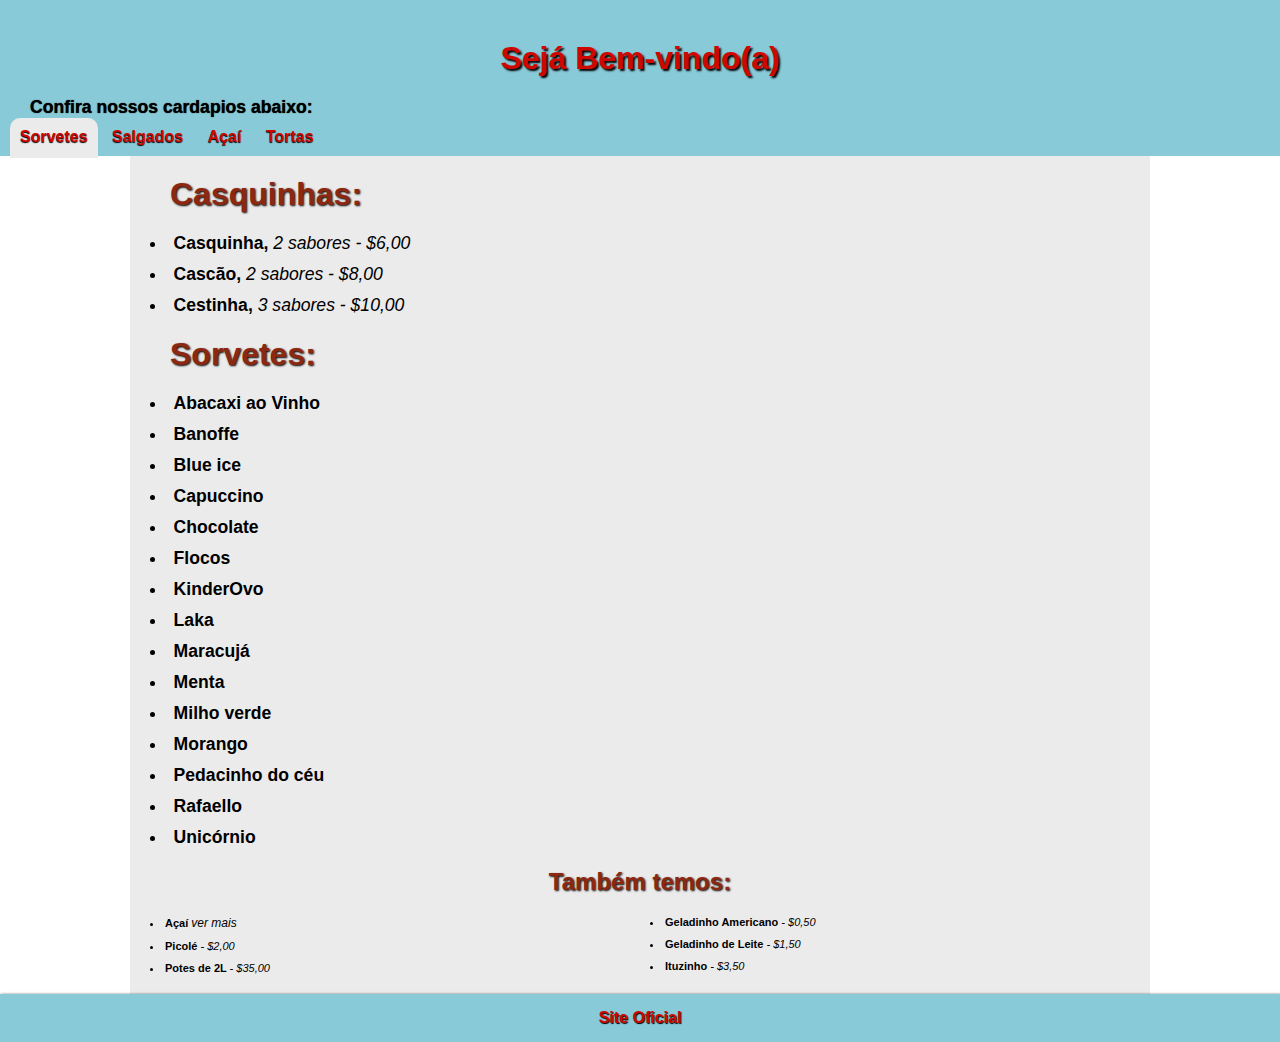
<file: index.html>
<!DOCTYPE html>
<html lang="pt-br">
<head>
    <meta charset="UTF-8">
    <meta name="viewport" content="width=device-width, initial-scale=1.0">
    <title>Bom Gosto</title>
    <link rel="shortcut icon" href="imagens/icon bom gosto.jpeg" type="image/x-icon">
    <style>
        :root {
            --cor0: #ebebeb;
            --cor1: #89CAD9;
            --cor2: #8C2711;
            --cor3: #ce0700;
            --cor4: #000000;
        }

        * {
            margin: 0px;
            padding: 0px;
        }

        body {
            font-family: Arial, Helvetica, sans-serif;
        }

        header {
            background-color: var(--cor1);
            padding-top: 40px;
            min-height: 60px;
        }

        header > h1 {
            color: var(--cor3);
            text-align: center;
            margin-bottom: 20px;
            text-shadow: 2px 2px 2px black;
        }

        header > p {
            color: var(--cor4);
            font-size: 1.1em;
            text-align: left;
            text-indent: 10px;
            font-weight: bold;
            padding-right: 20px;
            padding-left: 20px;
            text-shadow: 0px 0px 1px black;
        }

        nav {
            background-color: var(--cor1);
            padding: 10px;
        }

        nav > a {
            color: var(--cor3);
            text-decoration: none;
            font-weight: bold;
            padding: 10px;
            border-radius: 10px;
            text-shadow: 0px 1px 1px black;
        }

        nav > a:hover {
            background-color: var(--cor0);
        }

        .Sorvete {
            background-color: var(--cor0);
            padding-bottom: 13px;
            border-bottom-left-radius: 0px;
            border-bottom-right-radius: 0px;
        }

        main {
            background-color: var(--cor0);
            min-height: 500px;
            max-width: 1000px;
            margin: auto;
            padding: 10px;
        }

        main h1 {
            color: var(--cor2);
            text-indent: 20px;
            font-weight: bolder;
            padding: 10px;
            text-shadow: 1px 1px 2px black;
        }

        main h2 {
            color: var(--cor2);
            text-align: center;
            font-weight: bolder;
            padding: 10px;
            text-shadow: 1px 1px 2px black;
        }

        ul {
            list-style-position: inside;
            padding: 5px;
            margin-left: 0px;
        }

        .comoluna-dupla {
            columns: 2;
            font-size: 10px;
            margin-left: 0px;
        }

        li {
            padding: 5px;
            font-weight: bold;
            font-size: 1.1em;
        }

        li > a {
            color: black;
            font-size: 12px;
            text-decoration: dashed;
            font-style: italic;
            font-weight: normal;
                        
        }

        li > a:hover {
            text-decoration: underline;
            
        }

        i {
            font-weight: normal;
        }

        footer {
            background-color: var(--cor1);
            color: var(--cor3);
            text-align: center;
            padding: 15px;
            font-weight: bold;
            text-shadow: 1px 1px 1px black;
            box-shadow: 1px 1px 3px black;
        }
    </style>
</head>
<body>
    <header>
        <h1>Sejá Bem-vindo(a)</h1>
        <p>Confira nossos cardapios abaixo:</p>
    </header>
    <nav>
        <a class="Sorvete">Sorvetes</a>
        <a href="salgados-pag.html">Salgados</a>
        <a href="açai-pag.html">Açaí</a>
        <a href="tortas-pag.html">Tortas</a>
    </nav>
    <main>
        <h1>Casquinhas:</h1>
        <ul class="casquinhas">
            <li>Casquinha, <i>2 sabores - $6,00</i></li>
            <li>Cascão, <i>2 sabores - $8,00</i></li>
            <li>Cestinha, <i>3 sabores - $10,00</i></li>
        </ul>

        <h1>Sorvetes:</h1>
        <ul>
            <li>Abacaxi ao Vinho</li>
            <li>Banoffe</li>
            <li>Blue ice</li>
            <li>Capuccino</li>
            <li>Chocolate</li>
            <li>Flocos</li>
            <li>KinderOvo</li>
            <li>Laka</li>
            <li>Maracujá</li>
            <li>Menta</li>
            <li>Milho verde</li>
            <li>Morango</l>
            <li>Pedacinho do céu</li>
            <li>Rafaello</li>
            <li>Unicórnio</li>
        </ul>

        <h2>Também temos:</h2>

        <ul class="comoluna-dupla">
            <li>Açaí <a href="açai-pag.html">ver mais</a></li>
            <li>Picolé <i>- $2,00</i></li>
            <li>Potes de 2L <i>- $35,00</i></li>
            <li>Geladinho Americano <i>- $0,50</i></li>
            <li>Geladinho de Leite <i>- $1,50</i></li>
            <li>Ituzinho <i>- $3,50</i></li>
        </ul>
    </main>
    <footer>
        <p>Site Oficial</p>
    </footer>
</html>
</file>
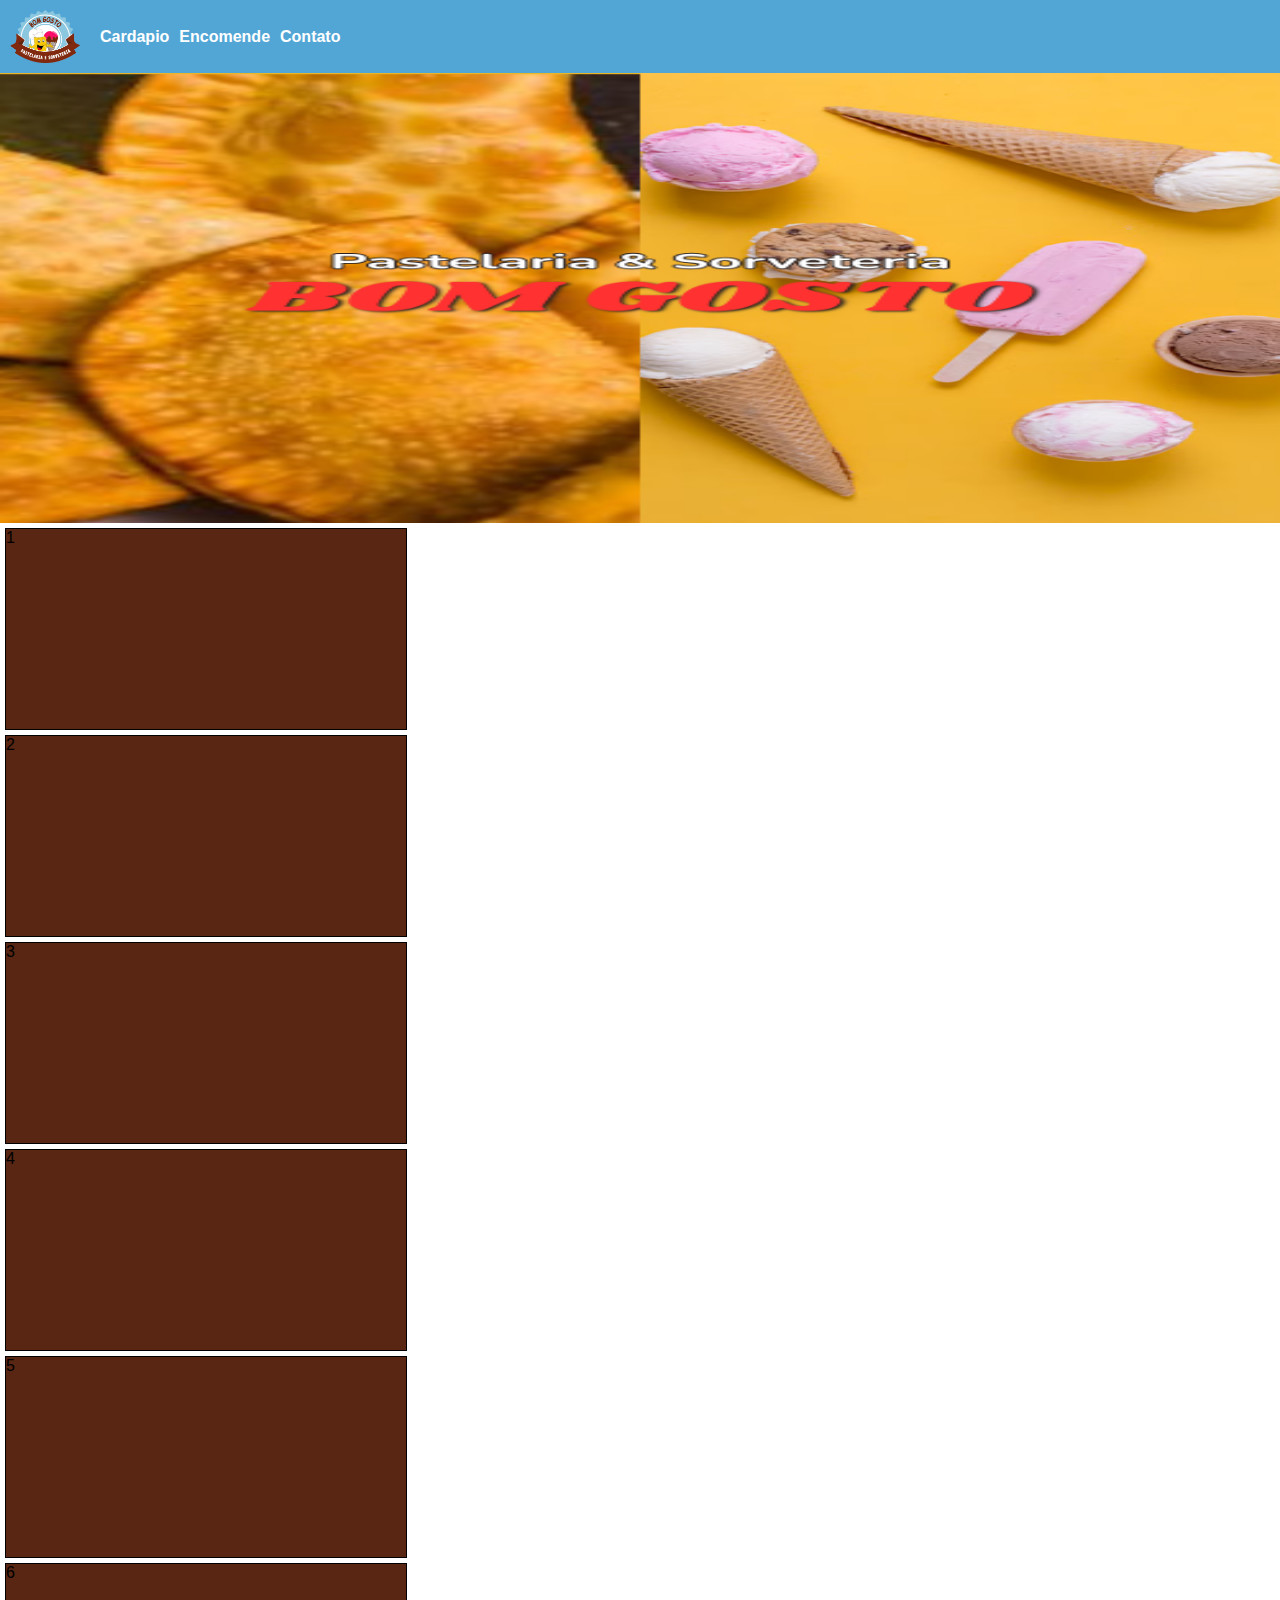
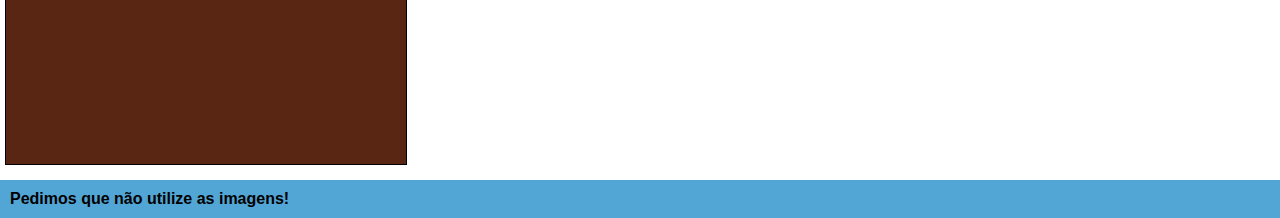
<file: modelo/index.html>
<!DOCTYPE html>
<html lang="pt-br">
<head>
    <meta charset="UTF-8">
    <meta name="viewport" content="width=device-width, initial-scale=1.0">
    <title>Primeiro Modelo</title>
    <link rel="shortcut icon" href="./imagens/icon-bom-gosto.jpeg" type="image/x-icon">
    <link rel="stylesheet" href="style.css">
</head>
<body>
    <div class="containerheader">
        <header>
            <img src="./imagens/logo-bg-transparente.png" alt="logo">
        </header>
        <nav>
            <a href="#">Cardapio</a>
            <a href="#">Encomende</a>
            <a href="#">Contato</a>
        </nav>
    </div>
    <main>
        <section class="destaque">
            <img src="./imagens/banner-principal-bomgosto.png" alt="imagem de destaque">
        </section>

        <section class="produtos">
                <div>1</div>
                <div>2</div> 
                <div>3</div>
                <div>4</div>
                <div>5</div>
                <div>6</div>
        </section>
    </main>
    <footer>
        <p>Pedimos que não utilize as imagens!</p>
    </footer>
</body>
</html>
</file>
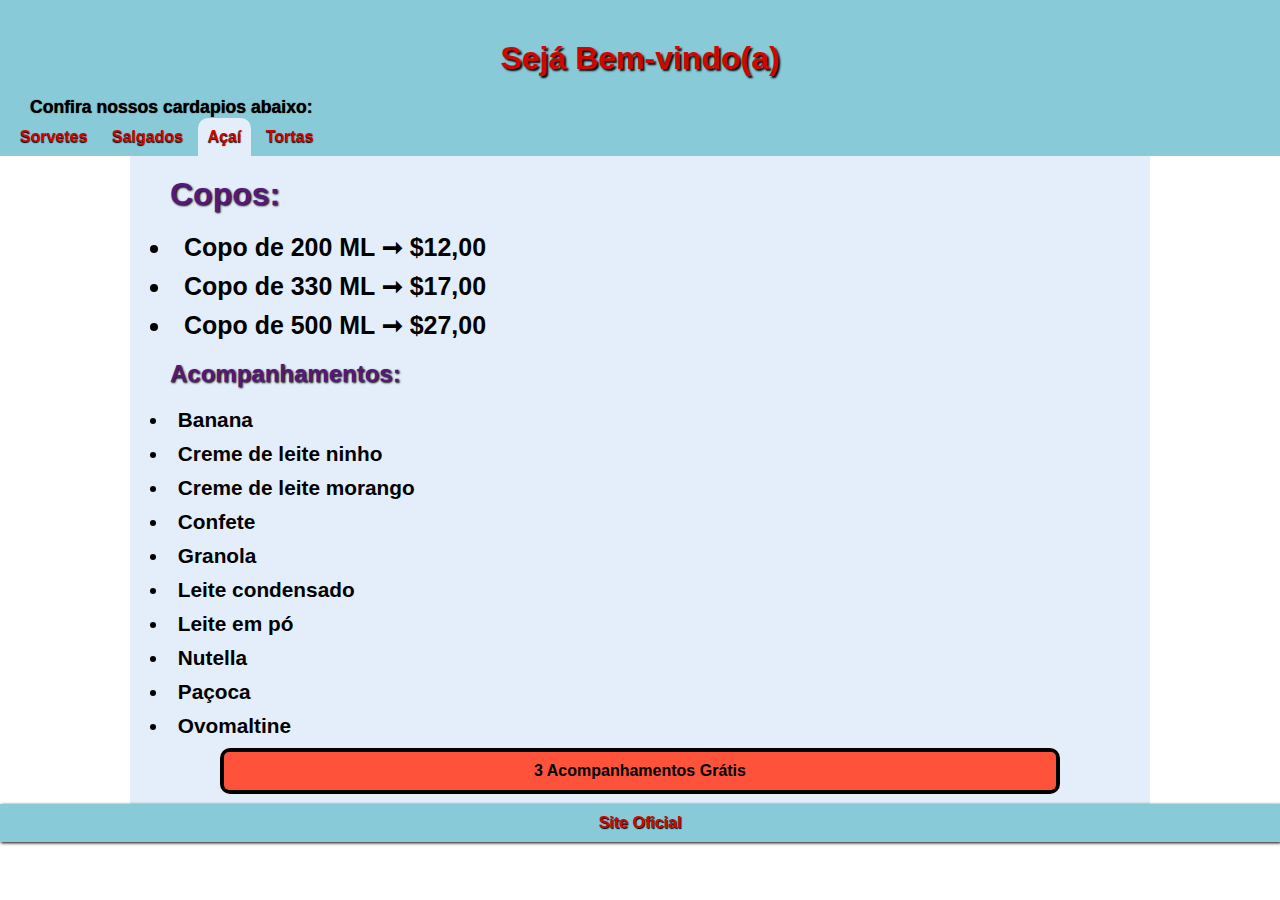
<file: açai-pag.html>
<!DOCTYPE html>
<html lang="pt-br">
<head>
    <meta charset="UTF-8">
    <meta name="viewport" content="width=device-width, initial-scale=1.0">
    <title>Bom Gosto</title>
    <link rel="shortcut icon" href="imagens/icon bom gosto.jpeg" type="image/x-icon">
    <style>
        :root {
            --cor0: #e3eefa;
            --cor1: #89CAD9;
            --cor2: #551a77;
            --cor3: #ce0700;
            --cor4: #000000;
        }

        * {
            margin: 0px;
            padding: 0px;
        }

        body {
            font-family: Arial, Helvetica, sans-serif;
        }

        header {
            background-color: var(--cor1);
            padding-top: 40px;
            min-height: 60px;
        }

        header > h1 {
            color: var(--cor3);
            text-align: center;
            margin-bottom: 20px;
            text-shadow: 2px 2px 2px black;
        }

        header > p {
            color: var(--cor4);
            font-size: 1.1em;
            text-align: left;
            text-indent: 10px;
            font-weight: bold;
            padding-right: 20px;
            padding-left: 20px;
            text-shadow: 0px 0px 1px black;
        }

        nav {
            background-color: var(--cor1);
            padding: 10px;
        }

        nav > a {
            color: var(--cor3);
            text-decoration: none;
            font-weight: bold;
            padding: 10px;
            border-radius: 10px;
            text-shadow: 0px 1px 1px black;
        }

        nav > a:hover {
            background-color: var(--cor0);
        }

        .açai {
            background-color: var(--cor0);
            padding-bottom: 13px;
            border-bottom-left-radius: 0px;
            border-bottom-right-radius: 0px;
        }

        main {
            background-color: var(--cor0);
            min-height: 500px;
            max-width: 1000px;
            margin: auto;
            padding: 10px;
        }

        .copos {
            font-size: 1.2em;
        }

        main h1 {
            color: var(--cor2);
            text-indent: 20px;
            font-weight: bolder;
            padding: 10px;
            text-shadow: 1px 1px 2px black;
        }

        main h2 {
            color: var(--cor2);
            text-indent: 20px;
            font-weight: bolder;
            padding: 10px;
            text-shadow: 1px 1px 2px black;
        }

        main p {
            font-style: italic;
            margin-left: 30px;
        }

        ul {
            list-style-position: inside;
            padding: 5px;
            margin-left: 0px;
        }

        li {
            padding: 5px;
            font-weight: bold;
            font-size: 1.3em;
        }

        div {
            background-color: rgb(0, 0, 0);
            padding: 2px;
            border-radius: 10px;
            margin-left: 80px;
            margin-right: 80px;
        }

        div > p {
            background-color: rgb(255, 82, 59);
            text-align: center;
            border-radius: 5px;
            font-style: normal;
            font-weight: bold;
            margin: 2px;
            border-left-width: 7px;
            padding: 10px;
        }

        footer {
            background-color: var(--cor1);
            color: var(--cor3);
            text-align: center;
            padding: 10px;
            font-weight: bold;
            text-shadow: 1px 1px 1px black;
            box-shadow: 1px 1px 3px black;
        }
    </style>
</head>
<body>
        <header>
            <h1>Sejá Bem-vindo(a)</h1>
            <p>Confira nossos cardapios abaixo:</p>
        </header>
        <nav>
            <a href="index.html">Sorvetes</a>
            <a href="salgados-pag.html">Salgados</a>
            <a class="açai">Açaí</a>
            <a href="tortas-pag.html">Tortas</a>
        </nav>
        <main>
            <h1>Copos:</h1>
            <ul class="copos">
                <li>Copo de 200 ML &#10142; $12,00</li>
                <li>Copo de 330 ML &#10142; $17,00</li>
                <li>Copo de 500 ML &#10142; $27,00</li>
            </ul>
    
            <h2>Acompanhamentos:</h2>
            <ul>
                <li>Banana</li>
                <li>Creme de leite ninho</li>
                <li>Creme de leite morango</li>
                <li>Confete</li>
                <li>Granola</li>
                <li>Leite condensado</li>
                <li>Leite em pó</li>
                <li>Nutella</li>
                <li>Paçoca</li>
                <li>Ovomaltine</li>
            </ul>

            <div>
                <p>3 Acompanhamentos Grátis</p>
            </div>
        </main>
        <footer>
            <p>Site Oficial</p>
        </footer>
    </body>
</head>
</file>
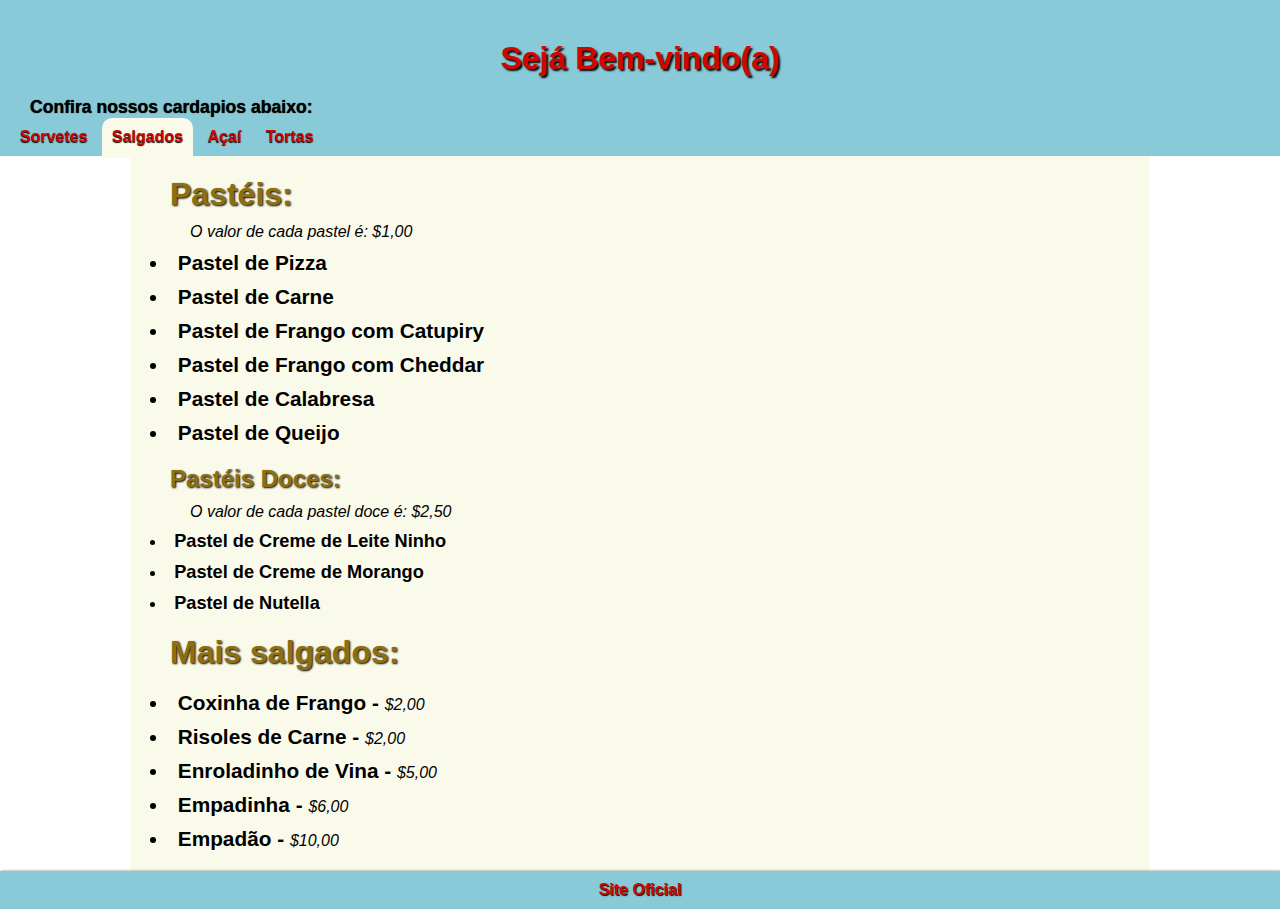
<file: salgados-pag.html>
<!DOCTYPE html>
<html lang="pt-br">
<head>
    <meta charset="UTF-8">
    <meta name="viewport" content="width=device-width, initial-scale=1.0">
    <title>Bom Gosto</title>
    <link rel="shortcut icon" href="imagens/icon bom gosto.jpeg" type="image/x-icon">
    <style>
        :root {
            --cor0: #fafaeb;
            --cor1: #89CAD9;
            --cor2: #8c6f11;
            --cor3: #ce0700;
            --cor4: #000000;
        }

        * {
            margin: 0px;
            padding: 0px;
        }

        body {
            font-family: Arial, Helvetica, sans-serif;
        }

        header {
            background-color: var(--cor1);
            padding-top: 40px;
            min-height: 60px;
        }

        header > h1 {
            color: var(--cor3);
            text-align: center;
            margin-bottom: 20px;
            text-shadow: 2px 2px 2px black;
        }

        header > p {
            color: var(--cor4);
            font-size: 1.1em;
            text-align: left;
            text-indent: 10px;
            font-weight: bold;
            padding-right: 20px;
            padding-left: 20px;
            text-shadow: 0px 0px 1px black;
        }

        nav {
            background-color: var(--cor1);
            padding: 10px;
        }

        nav > a {
            color: var(--cor3);
            text-decoration: none;
            font-weight: bold;
            padding: 10px;
            border-radius: 10px;
            text-shadow: 0px 1px 1px black;
        }

        nav > a:hover {
            background-color: var(--cor0);
        }

        .salgados {
            background-color: var(--cor0);
            padding-bottom: 13px;
            border-bottom-left-radius: 0px;
            border-bottom-right-radius: 0px;
        }

        main {
            background-color: var(--cor0);
            min-height: 500px;
            max-width: 1000px;
            margin: auto;
            padding: 10px;
        }

        main h1 {
            color: var(--cor2);
            text-indent: 20px;
            font-weight: bolder;
            padding: 10px;
            text-shadow: 1px 1px 2px black;
        }

        main h2 {
            color: var(--cor2);
            text-indent: 20px;
            font-weight: bolder;
            padding: 10px;
            text-shadow: 1px 1px 2px black;
        }

        main p {
            font-style: italic;
            margin-left: 50px;
        }

        ul {
            list-style-position: inside;
            padding: 5px;
            margin-left: 0px;
        }

        li {
            padding: 5px;
            font-weight: bold;
            font-size: 1.3em;
        }

        i {
            font-size: 16px;
            font-weight: normal;
        }

        .pastel-doce {
            font-size: 14px;
        }

        footer {
            background-color: var(--cor1);
            color: var(--cor3);
            text-align: center;
            padding: 10px;
            font-weight: bold;
            text-shadow: 1px 1px 1px black;
            box-shadow: 1px 1px 3px black;
        }

        footer p {
            margin: auto;
        }
    </style>
</head>
<body>
    <header>
        <h1>Sejá Bem-vindo(a)</h1>
        <p>Confira nossos cardapios abaixo:</p>
    </header>
    <nav>
        <a href="index.html">Sorvetes</a>
        <a class="salgados">Salgados</a>
        <a href="açai-pag.html">Açaí</a>
        <a href="tortas-pag.html">Tortas</a>
    </nav>
    <main>
        <h1>Pastéis:</h1>
        <p>O valor de cada pastel é: $1,00</p>
        <ul>
            <li>Pastel de Pizza</li>
            <li>Pastel de Carne</li>
            <li>Pastel de Frango com Catupiry</li>
            <li>Pastel de Frango com Cheddar</li>
            <li>Pastel de Calabresa</li>
            <li>Pastel de Queijo</li>
        </ul>

        <h2>Pastéis Doces:</h2>
        <p>O valor de cada pastel doce é: $2,50</p>
        <ul class="pastel-doce">
            <li>Pastel de Creme de Leite Ninho</li>
            <li>Pastel de Creme de Morango</li>
            <li>Pastel de Nutella</li>
        </ul>

        <h1>Mais salgados:</h1>
        <ul>
            <li>Coxinha de Frango - <i>$2,00</i></li>
            <li>Risoles de Carne - <i>$2,00</i></li>
            <li>Enroladinho de Vina - <i>$5,00</i></li>
            <li>Empadinha - <i>$6,00</i></li>
            <li>Empadão - <i>$10,00</i></li>
        </ul>
    </main>
    <footer>
        <p>Site Oficial</p>
    </footer>
</body>
</file>
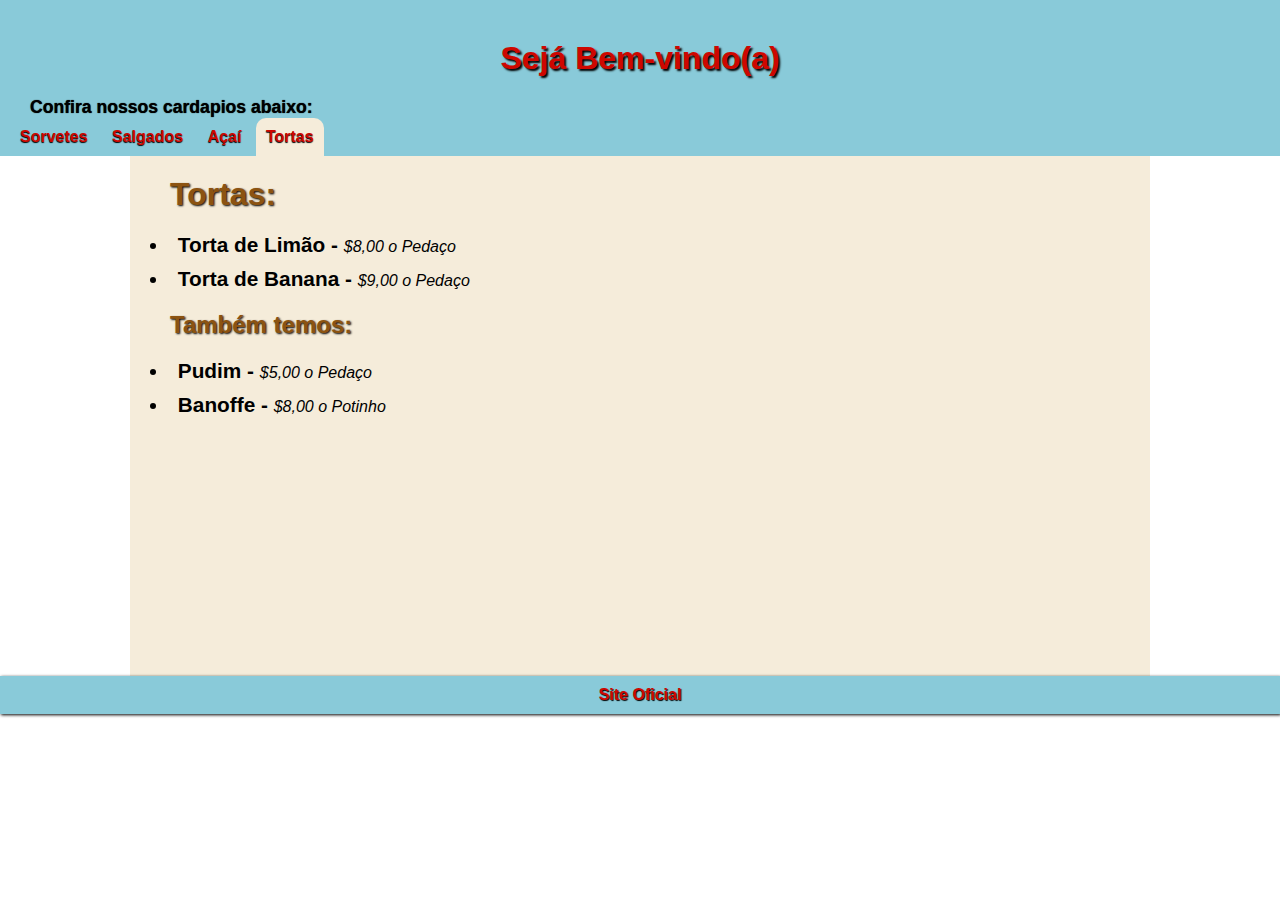
<file: tortas-pag.html>
<!DOCTYPE html>
<html lang="pt-br">
<head>
    <meta charset="UTF-8">
    <meta name="viewport" content="width=device-width, initial-scale=1.0">
    <title>Bom Gosto</title>
    <link rel="shortcut icon" href="imagens/icon bom gosto.jpeg" type="image/x-icon">
    <style>
        :root {
            --cor0: #f5ecda;
            --cor1: #89CAD9;
            --cor2: #8c5311;
            --cor3: #ce0700;
            --cor4: #000000;
        }

        * {
            margin: 0px;
            padding: 0px;
        }

        body {
            font-family: Arial, Helvetica, sans-serif;
        }

        header {
            background-color: var(--cor1);
            padding-top: 40px;
            min-height: 60px;
        }

        header > h1 {
            color: var(--cor3);
            text-align: center;
            margin-bottom: 20px;
            text-shadow: 2px 2px 2px black;
        }

        header > p {
            color: var(--cor4);
            font-size: 1.1em;
            text-align: left;
            text-indent: 10px;
            font-weight: bold;
            padding-right: 20px;
            padding-left: 20px;
            text-shadow: 0px 0px 1px black;
        }

        nav {
            background-color: var(--cor1);
            padding: 10px;
        }

        nav > a {
            color: var(--cor3);
            text-decoration: none;
            font-weight: bold;
            padding: 10px;
            border-radius: 10px;
            text-shadow: 0px 1px 1px black;
        }

        nav > a:hover {
            background-color: var(--cor0);
        }

        .tortas {
            background-color: var(--cor0);
            padding-bottom: 13px;
            border-bottom-left-radius: 0px;
            border-bottom-right-radius: 0px;
        }

        main {
            background-color: var(--cor0);
            min-height: 500px;
            max-width: 1000px;
            margin: auto;
            padding: 10px;
        }

        main h1 {
            color: var(--cor2);
            text-indent: 20px;
            font-weight: bolder;
            padding: 10px;
            text-shadow: 1px 1px 2px black;
        }

        main h2 {
            color: var(--cor2);
            text-indent: 20px;
            font-weight: bolder;
            padding: 10px;
            text-shadow: 1px 1px 2px black;
        }

        main p {
            font-style: italic;
            margin-left: 30px;
        }

        ul {
            list-style-position: inside;
            padding: 5px;
            margin-left: 0px;
        }

        li {
            padding: 5px;
            font-weight: bold;
            font-size: 1.3em;
        }

        i {
            font-size: 16px;
            font-weight: normal;
        }

        footer {
            background-color: var(--cor1);
            color: var(--cor3);
            text-align: center;
            padding: 10px;
            font-weight: bold;
            text-shadow: 1px 1px 1px black;
            box-shadow: 1px 1px 3px black;
        }
    </style>
</head>
<body>
    <header>
        <h1>Sejá Bem-vindo(a)</h1>
        <p>Confira nossos cardapios abaixo:</p>
    </header>
    <nav>
        <a href="index.html">Sorvetes</a>
        <a href="salgados-pag.html">Salgados</a>
        <a href="açai-pag.html">Açaí</a>
        <a class="tortas">Tortas</a>
    </nav>
    <main>
        <h1>Tortas:</h1>
        <ul>
            <li>Torta de Limão - <i>$8,00 o Pedaço</i></li>
            <li>Torta de Banana - <i>$9,00 o Pedaço</i></li>
        </ul>

        <h2>Também temos:</h2>
        <ul>
            <li>Pudim - <i>$5,00 o Pedaço</i></li>
            <li>Banoffe - <i>$8,00 o Potinho</i></li>
        </ul>
    </main>
    <footer>
        <p>Site Oficial</p>
    </footer>
</body>
</head>
</file>
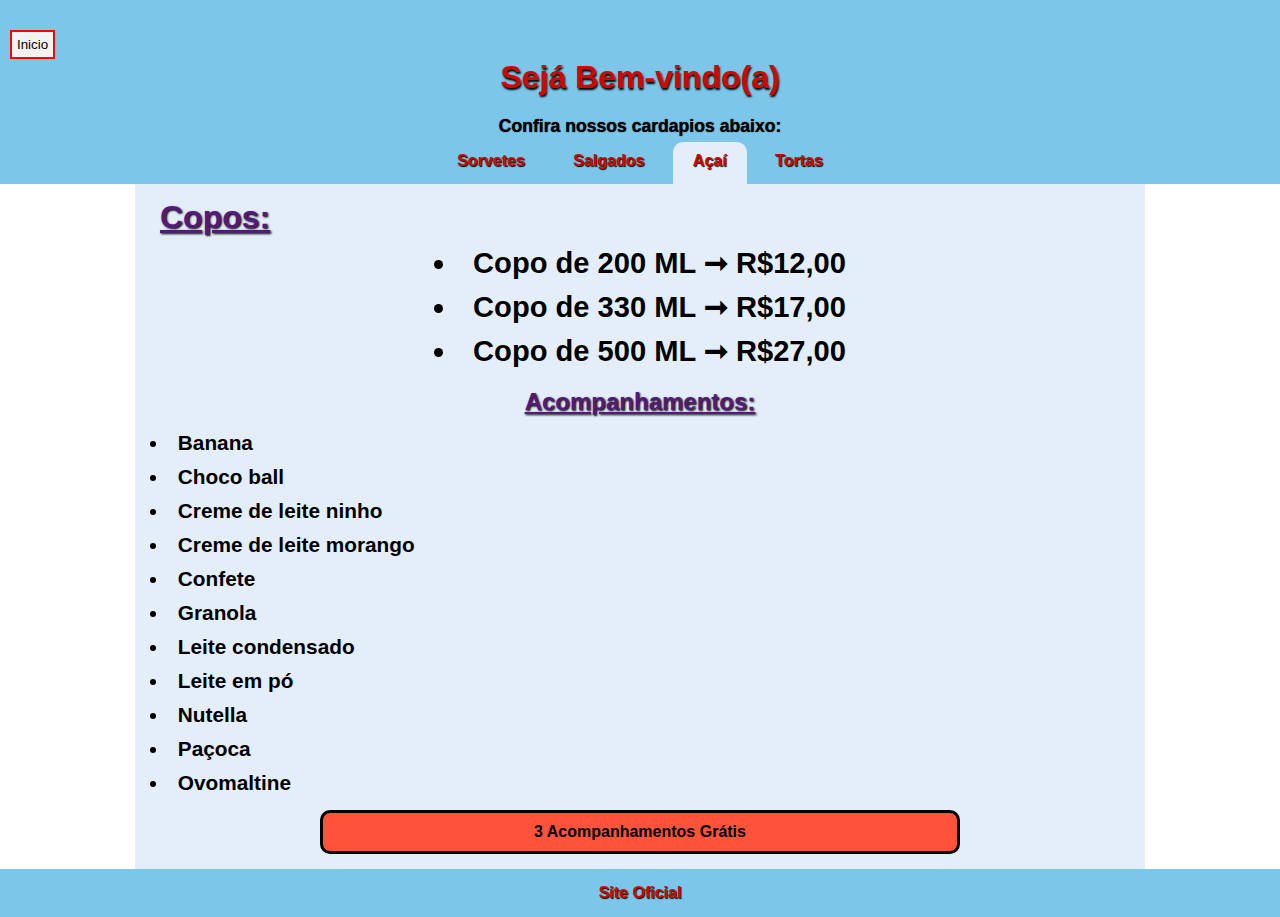
<file: cardapio/açai-pag.html>
<!DOCTYPE html>
<html lang="pt-br">
<head>
    <meta charset="UTF-8">
    <meta name="viewport" content="width=device-width, initial-scale=1.0">
    <title>Bom Gosto</title>
    <link rel="shortcut icon" href="../imagens/icon bom gosto.jpeg" type="image/x-icon">
    <style>
        :root {
            --cor0: #e3eefa;
            --cor1: #7bc6e9;
            --cor2: #551a77;
            --cor3: #ce0700;
            --cor4: #000000;
        }

        * {
            margin: 0px;
            padding: 0px;
        }

        body {
            font-family: Arial, Helvetica, sans-serif;
        }

        /* CABEÇA */

        header {
            background-color: var(--cor1);
            padding-top: 30px;
        }

        button {
            background-color: rgb(243, 242, 242);
            margin-left: 10px;
            border: 2px solid red;
            padding: 5px;
        }

        button > a {
            color: black;
            text-decoration: none;
        }

        button:hover {
            background-color: rgb(214, 214, 214);
        }

        header > h1 {
            color: var(--cor3);
            text-align: center;
            margin-bottom: 20px;
            text-shadow: 1px 2px 2px black; 
        }

        header > p { 
            color: var(--cor4);
            font-size: 1.1em;
            text-align: center;
            font-weight: bolder;
            padding-bottom: 15px;
            text-shadow: 0px 0px 1px black;
        }

        nav { 
            background-color: var(--cor1);
            padding-bottom: 14px;
            text-align: center;
        }

        nav > a { 
            color: var(--cor3);
            text-decoration: none;
            font-weight: bolder;
            padding: 10px 20px;
            border-radius: 10px;
            text-shadow: 1px 1px 1px black;
            margin: 0px 2px;
        }

        nav > a:hover {
            background-color: var(--cor0);
        }

        nav > a:visited { 
            background-color: none;
        }

        nav > a:active { 
            background-color: none;
        }

        .açai {
            background-color: var(--cor0);
            padding-bottom: 15px;
            border-bottom-left-radius: 0px;
            border-bottom-right-radius: 0px;
        }

        /* CORPO */

        main {
            background-color: var(--cor0);
            min-height: 500px;
            max-width: 1000px;
            margin: auto;
            padding: 5px;
        }

        main h1 {
            color: var(--cor2);
            font-weight: bolder;
            padding-top: 10px;
            padding-left: 20px;
            text-shadow: 1px 1px 2px black;
            text-decoration: underline;
        }

        .copos {
            text-align: center;
            font-size: 1.4em;
        }

        main h2 {
            color: var(--cor2);
            text-align: center;
            font-weight: bolder;
            margin-top: 5px;
            padding: 5px;
            text-shadow: 1px 1px 2px black;
            text-decoration: underline;
        }

        ul {
            list-style-position: inside;
            padding: 5px;
        }

        li {
            padding: 5px;
            font-weight: bold;
            font-size: 1.3em;
        }

            /* Cosertar o quadrado */

        div {
            background-color: rgb(255, 82, 59);
            border-radius: 10px;
            border: 3px solid black;
            margin: 5px 20vh 10px 20vh;
        }

        div > p {
            text-align: center;
            font-weight: bolder;
            padding: 10px;
            width: auto;
        }

        /* RODA PÉ */

        footer {
            background-color: var(--cor1);
            color: var(--cor3);
            text-align: center;
            padding: 15px;
            font-weight: bold;
            text-shadow: 1px 1px 1px black;
        }
    </style>
</head>
<body>
    <header>
        <button>
            <a href="../index.html">Inicio</a>
        </button>
        <h1>Sejá Bem-vindo(a)</h1>
        <p>Confira nossos cardapios abaixo:</p>
    </header>
    <nav>
        <a href="sorvete-pag.html">Sorvetes</a>
        <a href="salgados-pag.html">Salgados</a>
        <a class="açai">Açaí</a>
        <a href="tortas-pag.html">Tortas</a>
    </nav>
    <main>
        <h1>Copos:</h1>
        <ul class="copos">
            <li>Copo de 200 ML &#10142; R$12,00</li>
            <li>Copo de 330 ML &#10142; R$17,00</li>
            <li>Copo de 500 ML &#10142; R$27,00</li>
        </ul>

        <h2>Acompanhamentos:</h2>
        <ul>
            <li>Banana</li>
            <li>Choco ball</li>
            <li>Creme de leite ninho</li>
            <li>Creme de leite morango</li>
            <li>Confete</li>
            <li>Granola</li>
            <li>Leite condensado</li>
            <li>Leite em pó</li>
            <li>Nutella</li>
            <li>Paçoca</li>
            <li>Ovomaltine</li>
        </ul>

        <div>
            <p>3 Acompanhamentos Grátis</p>
        </div>
    </main>
        <footer>
            <p>Site Oficial</p>
        </footer>
    </body>
</head>
</file>
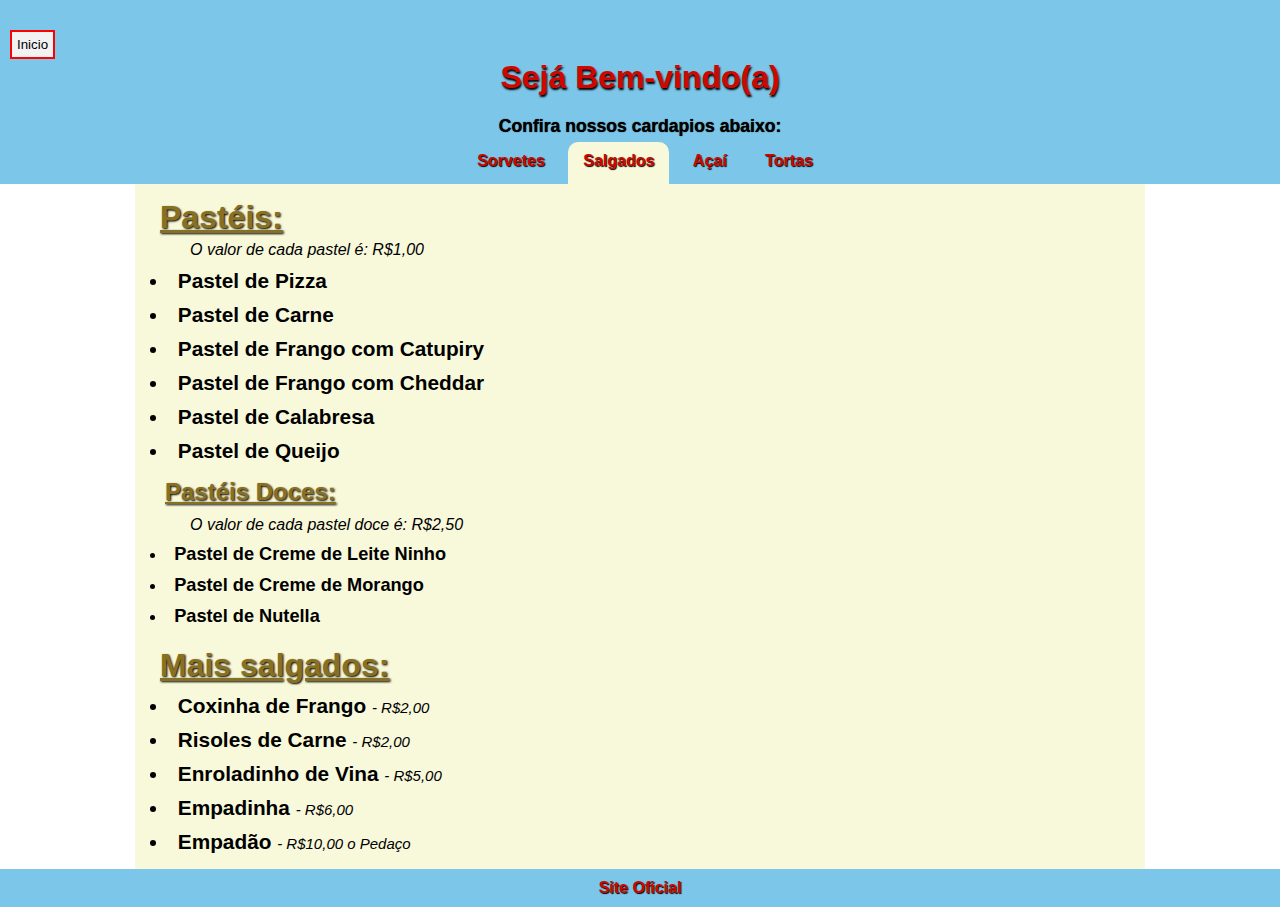
<file: cardapio/salgados-pag.html>
<!DOCTYPE html>
<html lang="pt-br">
<head>
    <meta charset="UTF-8">
    <meta name="viewport" content="width=device-width, initial-scale=1.0">
    <title>Bom Gosto</title>
    <link rel="shortcut icon" href="../imagens/icon bom gosto.jpeg" type="image/x-icon">
    <style>
        :root {
            --cor0: #f8f8da;
            --cor1: #7bc6e9;
            --cor2: #887022;
            --cor3: #ce0700;
            --cor4: #000000;
        }

        * {
        margin: 0px;
        padding: 0px;
        }

        body {
            font-family: Arial, Helvetica, sans-serif;
        }

        /* CABEÇA */

        header {
            background-color: var(--cor1);
            padding-top: 30px;
        }

        button {
            background-color: rgb(243, 242, 242);
            margin-left: 10px;
            border: 2px solid red;
            padding: 5px;
        }

        button > a {
            color: black;
            text-decoration: none;
        }

        button:hover {
            background-color: rgb(214, 214, 214);
        }

        header > h1 {
            color: var(--cor3);
            text-align: center;
            margin-bottom: 20px;
            text-shadow: 1px 2px 2px black;
        }

        header > p {
            color: var(--cor4);
            font-size: 1.1em;
            text-align: center;
            font-weight: bolder;
            padding-bottom: 15px;
            text-shadow: 0px 0px 1px black;
        }

        nav {
            background-color: var(--cor1);
            padding-bottom: 14px;
            text-indent: 10px;
            text-align: center;
        }

        nav > a {
            color: var(--cor3);
            text-decoration: none;
            font-weight: bolder;
            padding: 10px 15px;
            border-radius: 10px;
            text-shadow: 1px 1px 1px black;
            margin: 0px 2px;
        }

        nav > a:hover {
            background-color: var(--cor0);
        }

        nav > a:visited {
            background-color: none;
        }

        nav > a:active {
            background-color: none;
        }

        .salgados {
            background-color: var(--cor0);
            padding-bottom: 15px;
            border-bottom-left-radius: 0px;
            border-bottom-right-radius: 0px;
        }

        /* CORPO */

        main {
            background-color: var(--cor0);
            min-height: 500px;
            max-width: 1000px;
            margin: auto;
            padding: 5px;
        }

        main h1 {
            color: var(--cor2);
            font-weight: bolder;
            padding-top: 10px;
            padding-left: 20px;
            text-shadow: 1px 1px 2px black;
            text-decoration: underline;
        }

        main h2 {
            color: var(--cor2);
            text-indent: 20px;
            font-weight: bolder;
            padding: 5px;
            text-shadow: 1px 1px 2px black;
            text-decoration: underline;
        }

        main p {
            font-style: italic;
            margin-left: 50px;
            margin-top: 5px;
        }

        ul {
            list-style-position: inside;
            padding: 5px;
        }

        li {
            padding: 5px;
            font-weight: bolder;
            font-size: 1.3em;
        }

        i {
            font-size: 15px;
            font-weight: normal;
        }

        .pastel-doce {
            font-size: 14px;
        }

        /* RODA PÉ */

        footer {
            background-color: var(--cor1);
            color: var(--cor3);
            text-align: center;
            padding: 10px;
            font-weight: bold;
            text-shadow: 1px 1px 1px black;
        }
    </style>
</head>
<body>
    <header>
        <button>
            <a href="../index.html">Inicio</a>
        </button>
        <h1>Sejá Bem-vindo(a)</h1>
        <p>Confira nossos cardapios abaixo:</p>
    </header>
    <nav>
        <a href="sorvete-pag.html">Sorvetes</a>
        <a class="salgados">Salgados</a>
        <a href="açai-pag.html">Açaí</a>
        <a href="tortas-pag.html">Tortas</a>
    </nav>
    <main>
        <h1>Pastéis:</h1>
        <p>O valor de cada pastel é: R$1,00</p>
        <ul>
            <li>Pastel de Pizza</li>
            <li>Pastel de Carne</li>
            <li>Pastel de Frango com Catupiry</li>
            <li>Pastel de Frango com Cheddar</li>
            <li>Pastel de Calabresa</li>
            <li>Pastel de Queijo</li>
        </ul>

        <h2>Pastéis Doces:</h2>
        <p>O valor de cada pastel doce é: R$2,50</p>
        <ul class="pastel-doce">
            <li>Pastel de Creme de Leite Ninho</li>
            <li>Pastel de Creme de Morango</li>
            <li>Pastel de Nutella</li>
        </ul>

        <h1>Mais salgados:</h1>
        <ul>
            <li>Coxinha de Frango <i>- R$2,00</i></li>
            <li>Risoles de Carne <i>- R$2,00</i></li>
            <li>Enroladinho de Vina <i>- R$5,00</i></li>
            <li>Empadinha <i>- R$6,00</i></li>
            <li>Empadão <i>- R$10,00 o Pedaço</i></li>
        </ul>
    </main>
    <footer>
        <p>Site Oficial</p>
    </footer>
</body>
</file>
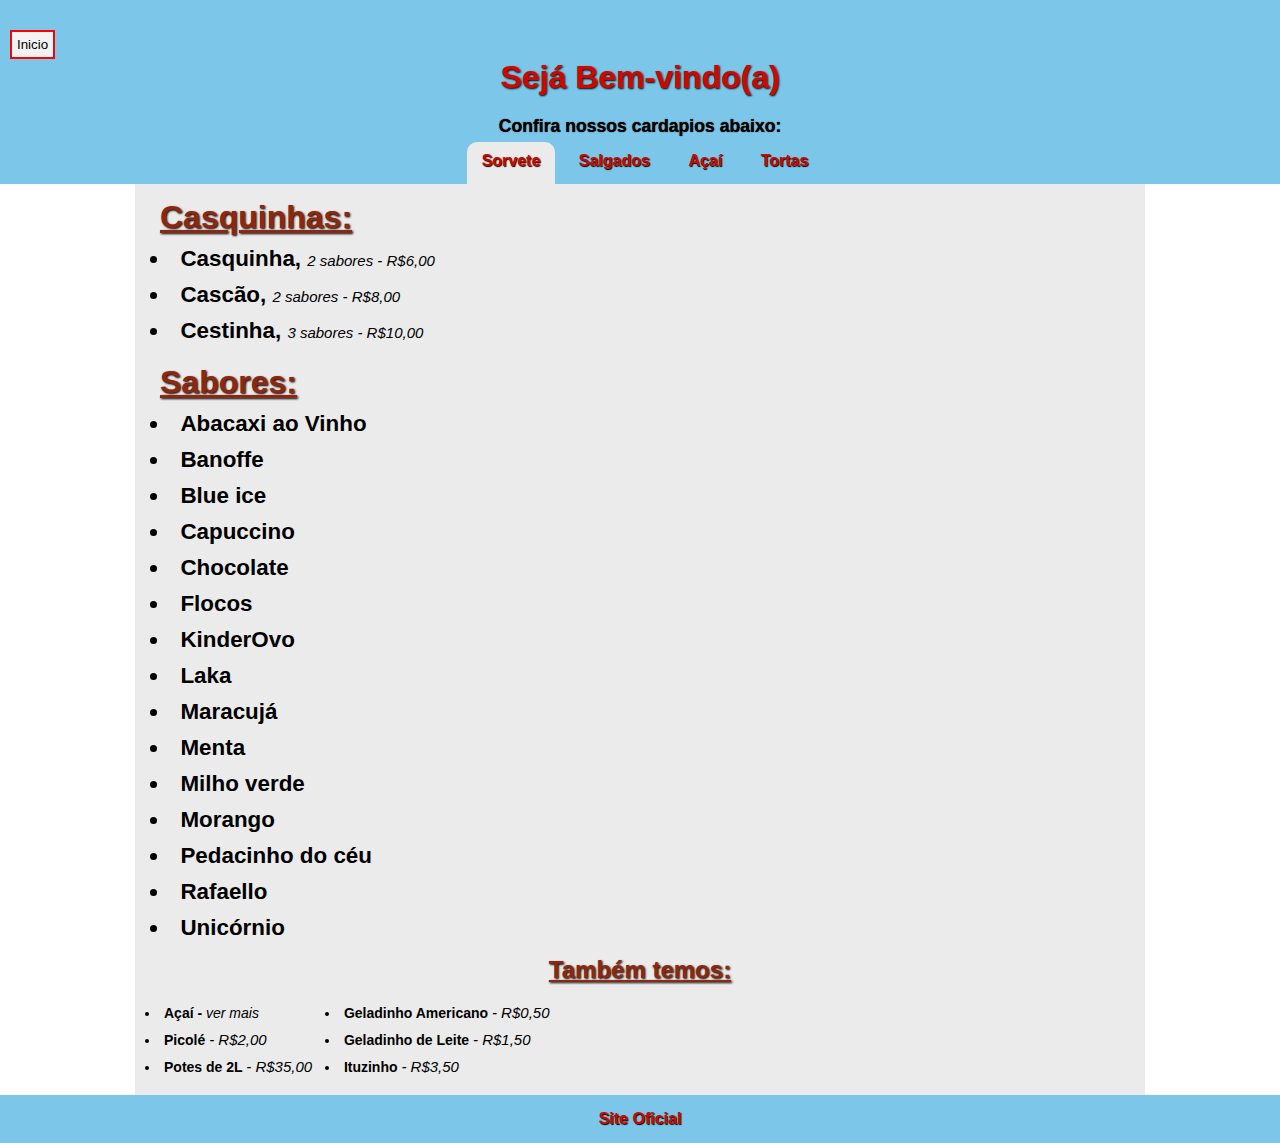
<file: cardapio/sorvete-pag.html>
<!DOCTYPE html>
<html lang="pt-br">
<head>
    <meta charset="UTF-8">
    <meta name="viewport" content="width=device-width, initial-scale=1.0">
    <title>Bom Gosto</title>
    <link rel="shortcut icon" href="../imagens/icon bom gosto.jpeg" type="image/x-icon">
    <style>
        :root {
    --cor0: #ebebeb;
    --cor1: #7bc6e9;
    --cor2: #8C2711;
    --cor3: #ce0700;
    --cor4: #000000;
    }

    * {
        margin: 0px;
        padding: 0px;
    }

    body {
        font-family: Arial, Helvetica, sans-serif;
    }

    /* CABEÇA */

    header {
        background-color: var(--cor1);
        padding-top: 30px;
    }

    button {
        background-color: rgb(243, 242, 242);
        margin-left: 10px;
        border: 2px solid red;
        padding: 5px;
    }

    button > a {
        color: black;
        text-decoration: none;
    }

    button:hover {
        background-color: rgb(214, 214, 214);
    }

    header > h1 {
        color: var(--cor3);
        text-align: center;
        margin-bottom: 20px;
        text-shadow: 1px 1px 2px black;
    }

    header > p { 
        color: var(--cor4);
        font-size: 1.1em;
        text-align: center;
        font-weight: bolder;
        padding-bottom: 15px;
        text-shadow: 0px 0px 1px black;
    }

    nav { 
        background-color: var(--cor1);
        padding-bottom: 14px;
        text-indent: 10px;
        text-align: center;
    }

    nav > a { 
        color: var(--cor3);
        text-decoration: none;
        font-weight: bolder;
        padding: 10px 15px;
        border-radius: 10px;
        text-shadow: 1px 1px 1px black;
        margin: 0px 2px;
    }

    nav > a:hover {
        background-color: var(--cor0);
    }

    nav > a:visited { 
        background-color: none;
    }

    nav > a:active { 
        background-color: none;
    }

    .Sorvete {
        background-color: var(--cor0);
        padding-bottom: 15px; 
        border-bottom-left-radius: 0px;
        border-bottom-right-radius: 0px;
    }

    /* CORPO */

    main { 
        background-color: var(--cor0);
        min-height: 500px;
        max-width: 1000px;
        margin: auto;
        padding: 5px;
    }

    main h1 { 
        color: var(--cor2);
        font-weight: bolder;
        padding-top: 10px;
        padding-left: 20px;
        text-shadow: 1px 1px 2px black;
        text-decoration: underline;
    }

    main h2 {
        color: var(--cor2);
        text-align: center;
        font-weight: bolder;
        padding: 5px; 
        text-shadow: 1px 1px 2px black;
        text-decoration: underline;
    }

    ul { 
        list-style-position: inside;
        padding: 5px;
    }

    li {
        padding: 5px;
        font-weight: bold;
        font-size: 1.4em;
    }

    section, .primelist, .seclist {
        padding: 5px 0px 5px 0px;
        text-align: left;
        display: inline-block;
        font-size: 10px;
    }

    li > a {
        color: black;
        font-size: 14px;
        text-decoration: dashed;
        font-style: italic;
        font-weight: normal;
                    
    }

    li > a:hover {
        text-decoration: underline;
    }

    i {
        font-weight: normal;
        font-size: 15px;
    }

    /* RODA PÉ */

    footer {
        background-color: var(--cor1);
        color: var(--cor3);
        text-align: center;
        padding: 15px;
        font-weight: bold;
        text-shadow: 1px 1px 1px black;
    }
    </style>
</head>
<body>
    <header>
        <button>
            <a href="../index.html">Inicio</a>
        </button>
        <h1>Sejá Bem-vindo(a)</h1>
        <p>Confira nossos cardapios abaixo:</p>
    </header>
    <nav>
        <a class="Sorvete">Sorvete</a>
        <a href="salgados-pag.html">Salgados</a>
        <a href="açai-pag.html">Açaí</a>
        <a href="tortas-pag.html">Tortas</a>
    </nav>
    <main>
        <h1>Casquinhas:</h1>
        <ul class="casquinhas">
            <li>Casquinha, <i>2 sabores - R$6,00</i></li>
            <li>Cascão, <i>2 sabores - R$8,00</i></li>
            <li>Cestinha, <i>3 sabores - R$10,00</i></li>
        </ul>

        <h1>Sabores:</h1>
        <ul>
            <li>Abacaxi ao Vinho</li>
            <li>Banoffe</li>
            <li>Blue ice</li>
            <li>Capuccino</li>
            <li>Chocolate</li>
            <li>Flocos</li>
            <li>KinderOvo</li>
            <li>Laka</li>
            <li>Maracujá</li>
            <li>Menta</li>
            <li>Milho verde</li>
            <li>Morango</li>
            <li>Pedacinho do céu</li>
            <li>Rafaello</li>
            <li>Unicórnio</li>
        </ul>

        <h2>Também temos:</h2>

        <section>
            <ul class="primelist">
                <li>Açaí - <a href="açai-pag.html">ver mais</a></li>
                <li>Picolé <i>- R$2,00</i></li>
                <li>Potes de 2L <i>- R$35,00</i></li>
            </ul>
            <ul class="seclist">
                <li>Geladinho Americano <i>- R$0,50</i></li>
                <li>Geladinho de Leite <i>- R$1,50</i></li>
                <li>Ituzinho <i>- R$3,50</i></li>
            </ul>
        </section>
    </main>
    <footer>
        <p>Site Oficial</p>
    </footer>
</html>
</file>
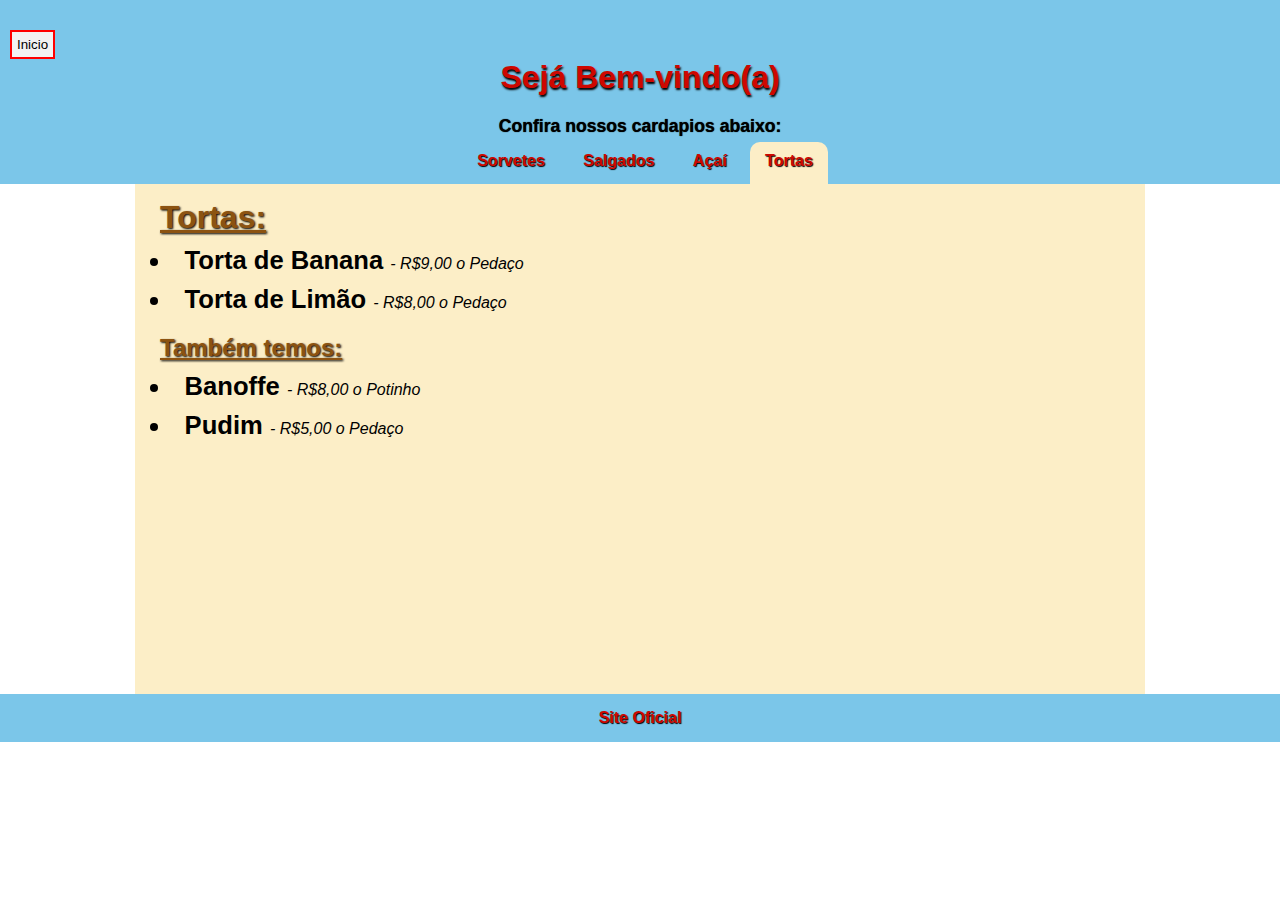
<file: cardapio/tortas-pag.html>
<!DOCTYPE html>
<html lang="pt-br">
<head>
    <meta charset="UTF-8">
    <meta name="viewport" content="width=device-width, initial-scale=1.0">
    <title>Bom Gosto</title>
    <link rel="shortcut icon" href="../imagens/icon bom gosto.jpeg" type="image/x-icon">
    <style>
        :root {
            --cor0: #fceec7;
            --cor1: #7bc6e9;
            --cor2: #8c5311;
            --cor3: #ce0700;
            --cor4: #000000;
        }

        * {
            margin: 0px;
            padding: 0px;
        }

        body {
            font-family: Arial, Helvetica, sans-serif;
        }

        /* CABEÇA */

        header {
            background-color: var(--cor1);
            padding-top: 30px;
        }

        button {
            background-color: rgb(243, 242, 242);
            margin-left: 10px;
            border: 2px solid red;
            padding: 5px;
        }

        button > a {
            color: black;
            text-decoration: none;
        }

        button:hover {
            background-color: rgb(214, 214, 214);
        }

        header > h1 {
            color: var(--cor3);
            text-align: center;
            margin-bottom: 20px;
            text-shadow: 1px 2px 2px black;
        }

        header > p { 
            color: var(--cor4);
            font-size: 1.1em;
            text-align: center;
            font-weight: bolder;
            padding-bottom: 15px;
            text-shadow: 0px 0px 1px black;
        }

        nav { 
            background-color: var(--cor1);
            padding-bottom: 14px;
            text-indent: 10px;
            text-align: center;
        }

        nav > a { 
            color: var(--cor3);
            text-decoration: none;
            font-weight: bolder;
            padding: 10px 15px;
            border-radius: 10px;
            text-shadow: 1px 1px 1px black;
            margin: 0px 2px;
        }

        nav > a:hover {
            background-color: var(--cor0);
        }

        nav > a:visited { 
            background-color: none;
        }

        nav > a:active {
            background-color: none;
        }

        .tortas {
            background-color: var(--cor0);
            padding-bottom: 15px;
            border-bottom-left-radius: 0px;
            border-bottom-right-radius: 0px;
        }

        /* CORPO */

        main {
            background-color: var(--cor0);
            min-height: 500px;
            max-width: 1000px;
            margin: auto;
            padding: 5px;
        }

        main h1 {
            color: var(--cor2);
            font-weight: bolder;
            padding-top: 10px;
            padding-left: 20px;
            text-shadow: 1px 1px 2px black;
            text-decoration: underline;
        }

        main h2 {
            color: var(--cor2);
            font-weight: bolder;
            padding-top: 10px;
            padding-left: 20px;
            text-shadow: 1px 1px 2px black;
            text-decoration: underline;
        }

        ul {
            list-style-position: inside;
            padding: 5px;
        }

        li {
            padding: 5px;
            font-weight: bold;
            font-size: 1.6em;
        }

        i {
            font-size: 16px;
            font-weight: normal;
        }

        /* RODA PÉ */

        footer {
            background-color: var(--cor1);
            color: var(--cor3);
            text-align: center;
            padding: 15px;
            font-weight: bold;
            text-shadow: 1px 1px 1px black;
        }
    </style>
</head>
<body>
    <header>
        <button>
            <a href="../index.html">Inicio</a>
        </button>
        <h1>Sejá Bem-vindo(a)</h1>
        <p>Confira nossos cardapios abaixo:</p>
    </header>
    <nav>
        <a href="sorvete-pag.html">Sorvetes</a>
        <a href="salgados-pag.html">Salgados</a>
        <a href="açai-pag.html">Açaí</a>
        <a class="tortas">Tortas</a>
    </nav>
    <main>
        <h1>Tortas:</h1>
        <ul>
            <li>Torta de Banana <i>- R$9,00 o Pedaço</i></li>
            <li>Torta de Limão <i>- R$8,00 o Pedaço</i></li>
        </ul>

        <h2>Também temos:</h2>
        <ul>
            <li>Banoffe <i>- R$8,00 o Potinho</i></li>
            <li>Pudim <i>- R$5,00 o Pedaço</i></li>
        </ul>
    </main>
    <footer>
        <p>Site Oficial</p>
    </footer>
</body>
</head>
</file>
<file: modelo/style.css>
@charset "utf-8";

* {
    margin: 0;
    padding: 0;
}

:root {
    --cor1: #52a6d6;
    --corDestaque: #ff9214;
}

body {
    font-family: Arial, Helvetica, sans-serif;
}

/* cabeça */

.containerheader {
    display: flex;
    background-color: var(--cor1);
}

header {
    padding: 10px;
    display: flex;
    background-color: var(--cor1);
}

header img {
    width: 70px;
}

nav {
    background-color: var(--cor1);
    display: flex;
    margin: auto 0px;
}

nav a {
    text-decoration: none;
    color: white;
    font-weight: bold;
    margin-left: 10px;
}

nav a:hover {
    text-decoration: underline;
}

/* corpo */

section.destaque {
    background-color: var(--corDestaque);
    height: 50vh;
    margin-bottom: 5px;
    margin: auto;
    display: flex;
    align-items: center;
    justify-content: center;
}

section.destaque img {
    width: 100%;
    height: 100%;
}

section.produtos {
    padding: 5px;
    margin-bottom: 5px;
}

section.produtos div {
    background-color: #582612;
    border: 1px solid black;
    width: auto;
    max-width: 400px;
    height: 200px;
    margin-bottom: 5px;
}

/* footer */

footer > p {
    font-weight: bolder;
}

footer {
    background-color: var(--cor1);
    text-align: left;
    padding: 10px;
}
</file>
